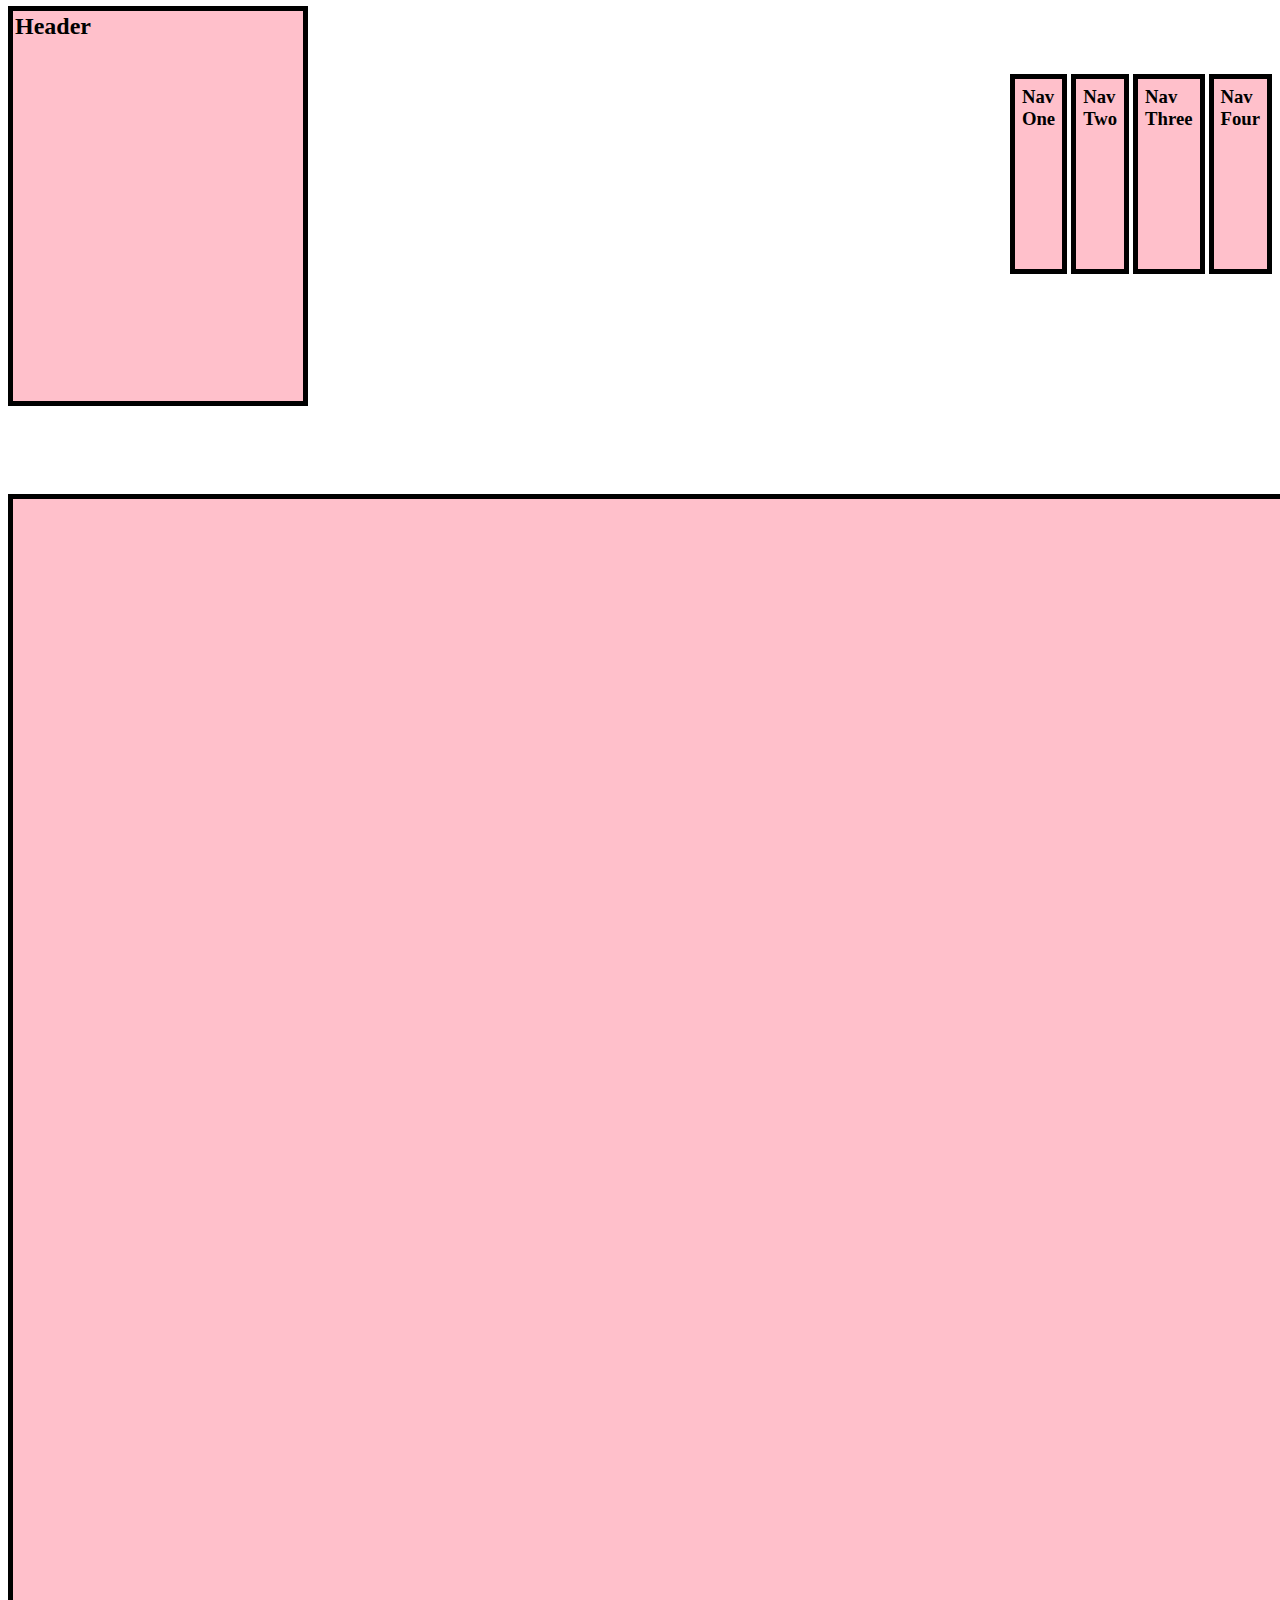
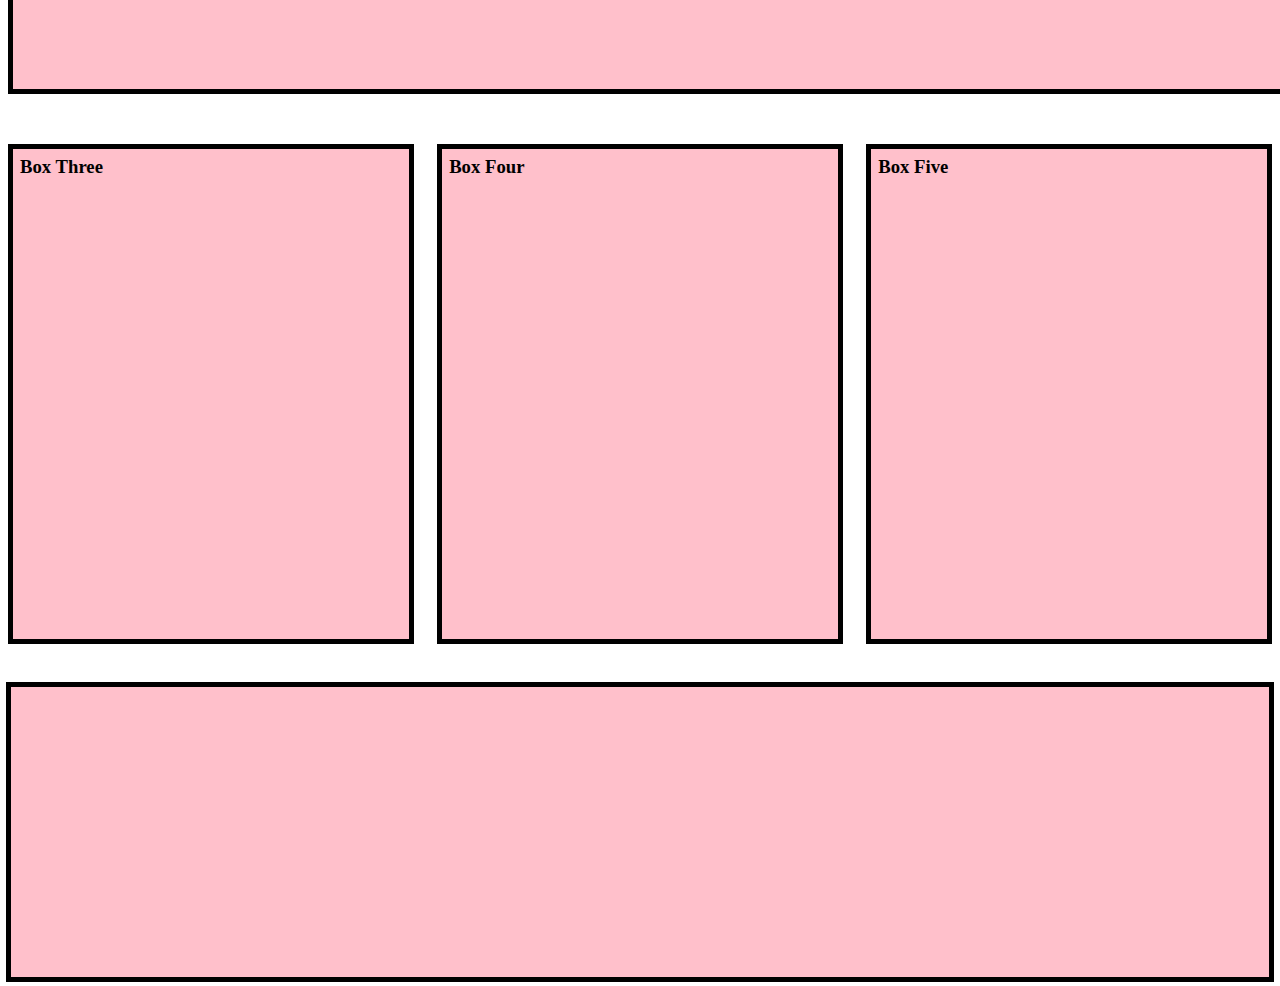
<file: marketing-with-nav/index.html>
<!DOCTYPE html>
<html>
<head>
	<title>Nav Bar</title>
	<link rel="stylesheet" type="text/css" href="css/style.css">
</head>

<body>

<div class="container-1">
	<header class="box">
		<h2>Header</h2>
	</header>

	<div class="box-1">
		<h3>Nav One</h3>
	</div>

	<div class="box-2">
		<h3>Nav Two</h3>
	</div>

	<div class="box-3">
		<h3>Nav Three</h3>
	</div>

	<div class="box-4">
		<h3>Nav Four</h3>
	</div>

</div>


<div class="container-main">
	<div class="intro-box">
	</div>
</div>


<div class="container-2">

	<div class="container-2 box">
		<h3>Box Three</h3>
	</div>

	<div class="container-2 box">
		<h3>Box Four</h3>
	</div>

	<div class="container-2 box">
		<h3>Box Five</h3>
	</div>

</div>

<footer class="box">
</footer>


</body>
</html>
</file>
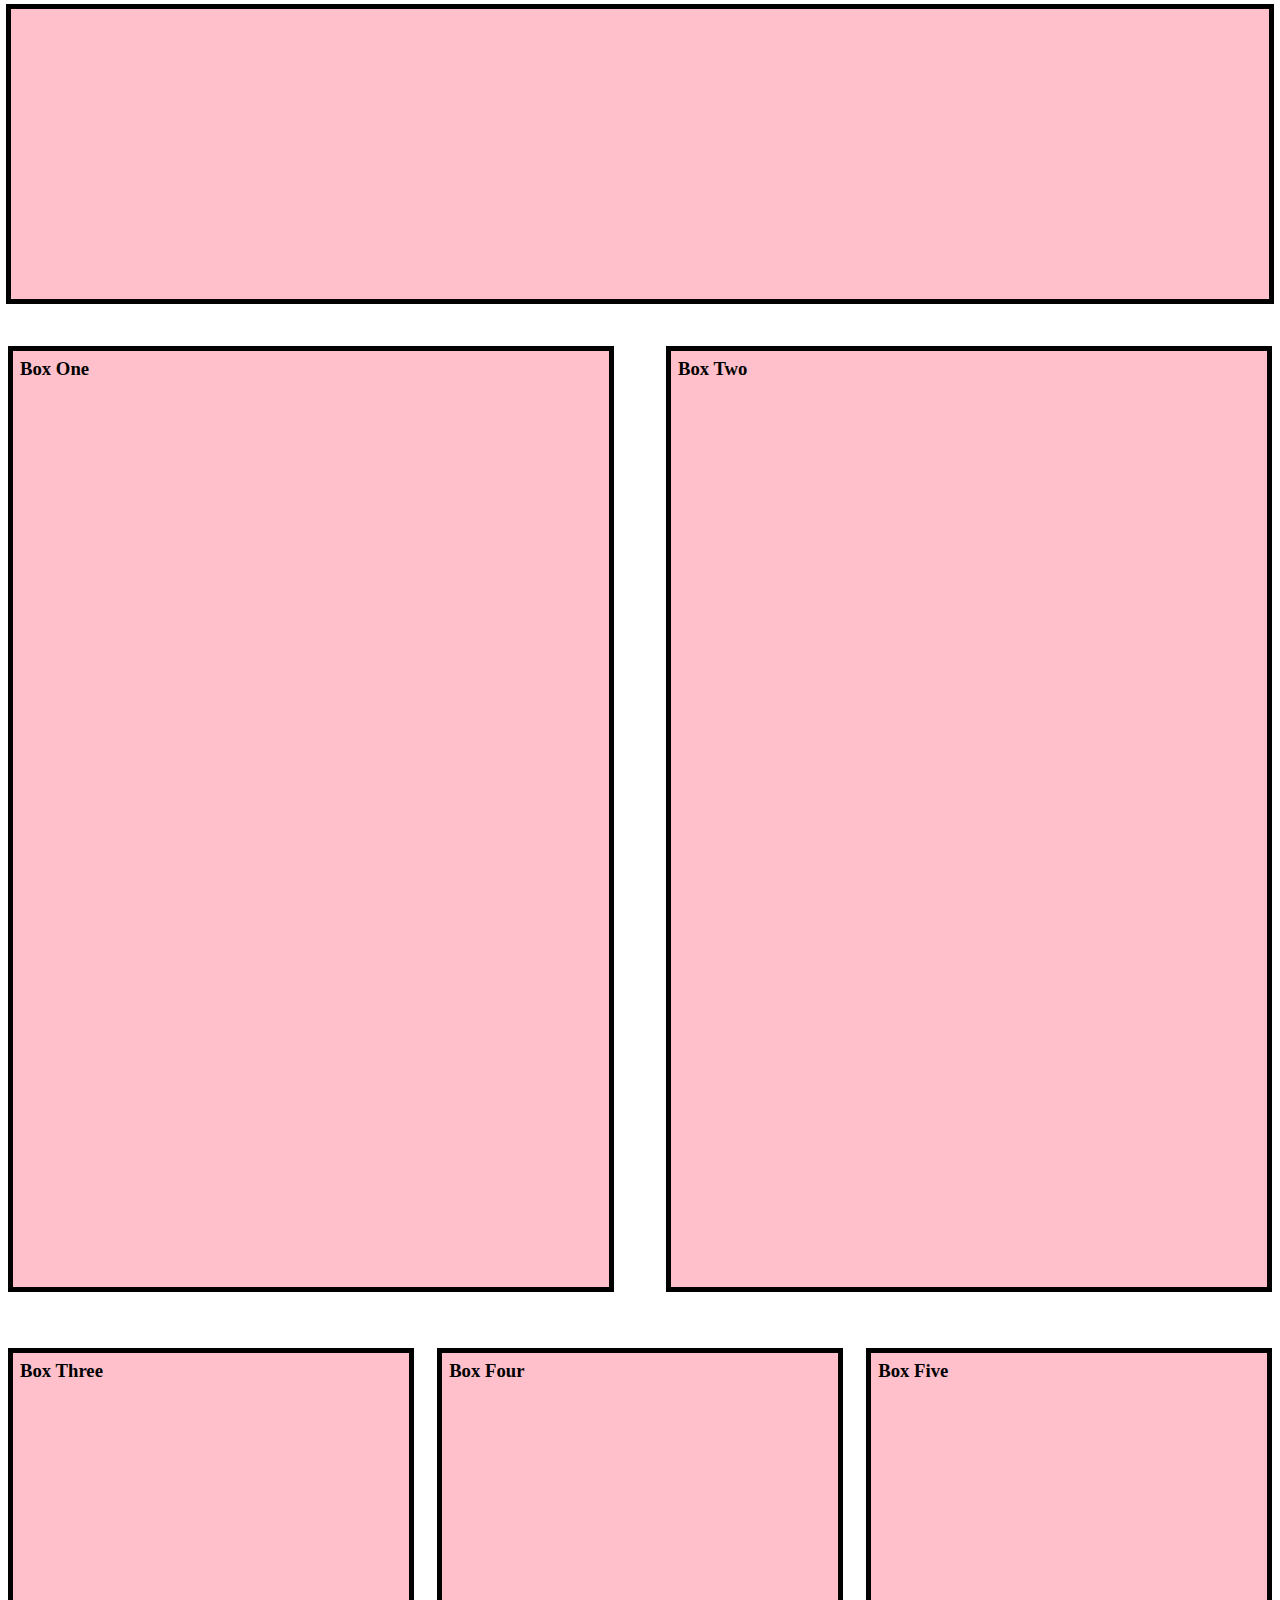
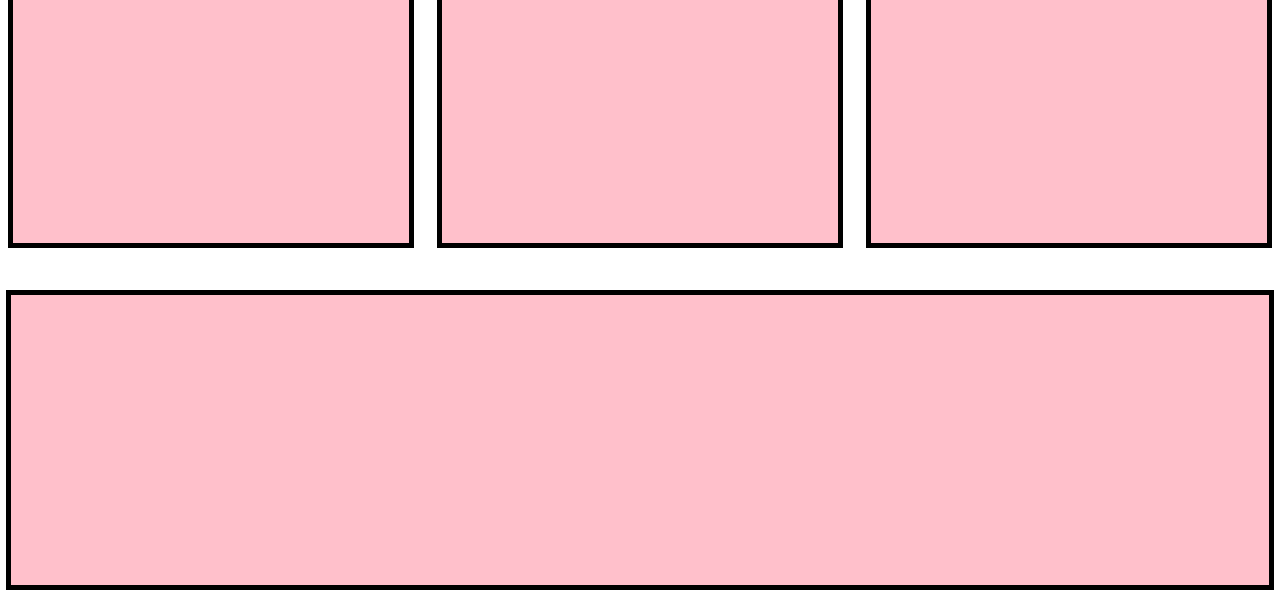
<file: simple marketing/index.html>
<!DOCTYPE html>
<html>

<head>
<link rel="stylesheet" type="text/css" href="css/style.css">
</head>


<body>

<header class="box">
	<title>Simple Marketing</title>
</header>


<div class="container-1">

	<div class="box-1">
		<h3>Box One</h3>
	</div>

	<div class="box-2">
		<h3>Box Two</h3>
	</div>

</div>


<div class="container-2">

	<div class="container-2-box">
		<h3>Box Three</h3>
	</div>

	<div class="container-2-box">
		<h3>Box Four</h3>
	</div>

	<div class="container-2-box">
		<h3>Box Five</h3>
	</div>

</div>

<footer class="box">
</footer>


</body>
</html>
</file>
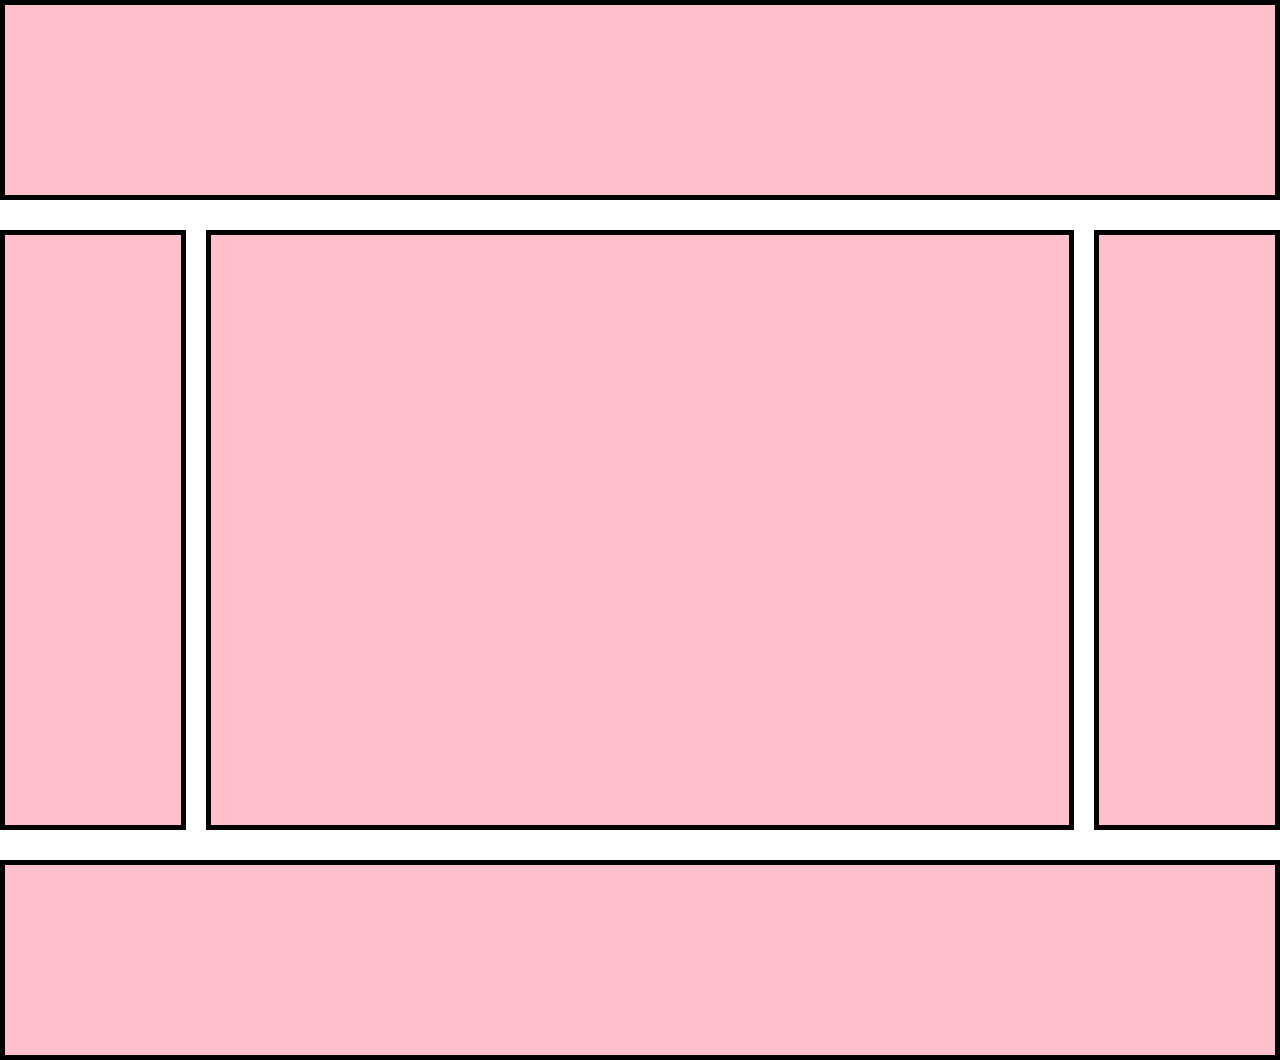
<file: three column/index.html>
<!DOCTYPE html>
<html>

<head>

<link rel="stylesheet" type="text/css" href="css/style.css">

</head>

<body>

<header class="box">

<title>Three Column Layout</title>

</header>

<section class="flex-middle">

<div class="box tall left"></div>

<div class="box tall middle"></div>

<div class="box tall right"></div>

</section>

<footer class="box">

</footer>


</body>
</html>
</file>
<file: marketing-with-nav/css/style.css>
* {
	margin: 2px;
	padding: 0;
	box-sizing: border-box;
}

.box{
	background-color: pink;
	border: 5px solid black;
}

@media(min-width: 800px){
	.container-1{
		display: flex;
		justify-content: space-between;
	}

	.container-main{
		display: inline-block;
		justify-content: center;
	}

	.container-2{
		display: flex;
		flex-wrap: wrap;
		justify-content: space-between;
	}
}

.container-1 div, .container-2 div, .container-main div{
	border: 5px solid black;
	padding: 5px;
	background-color: pink;
}

.container-main div{
	height: 1200px;
	margin-bottom: 40px;
	width: 3300px;
}

.container-1{
	padding-bottom: 80px;
}

.box-1 {
	flex:2;
	order: 2;
	height: 200px;
	margin-left: 700px;
	margin-top: 70px;
}

.box-2 {
	flex:2;
	order: 3;
	height: 200px;
	margin-top: 70px;
}

.box-3{
	flex:2;
	order:4;
	height: 200px;
	margin-top: 70px;
}

.box-4{
	flex:2;
	order: 5;
	height: 200px;
	margin-top: 70px;
}

.container-2{
	flex-basis: 32%;
	height: 500px;

}

header{
	height: 400px;
	width: 500px;
}

footer {
	height: 300px;
}


footer {
	margin-top: 40px;
}
</file>
<file: simple marketing/css/style.css>
* {
	margin: 2px;
	padding: 0;
	box-sizing: border-box;
}
.box {
	background-color: pink;
	border: 5px solid black;
	height: 300px;
}

@media(min-width: 568px){
	.container-1{
		display: flex;
	}

	.container-2{
		display: flex;
		flex-wrap: wrap;
		justify-content: space-between;
	}
}

.container-1 div, .container-2 div{
	border: 5px solid black;
	padding: 5px;
	background-color: pink;
}

.container-1{
	height: 1000px;
	padding-bottom: 50px;
}

.box-1 {
	flex:1;
	order: 1;
	margin-right: 50px;
}

.box-2 {
	flex:1;
	order: 2;
}

.container-2-box{
	flex-basis: 32%;
	height: 500px;

}

header, footer {
	height: 200px;
}

header {
	margin-bottom: 40px;
}

footer {
	margin-top: 40px;
}
</file>
<file: three column/css/style.css>
* {
	margin: 0;
	padding: 0;
	box-sizing: border-box;
}

.box {
	background-color: pink;
	border: 5px solid black;
	height: 200px;
}

header, footer {
	height: 100px;
}

header{
	margin-bottom:30px;
}

footer{
	margin-top: 30px;
}

.flex-middle {
	display: flex;
}

.flex-middle .box{
	height: 600px;
}

.flex-middle .box.tall.left {
	width: 15%;
	margin-right: 20px;
}

.flex-middle .box.tall.middle {
	width: 70%;
}

.flex-middle .box.tall.right {
	width: 15%;
	margin-left: 20px;
}
</file>
